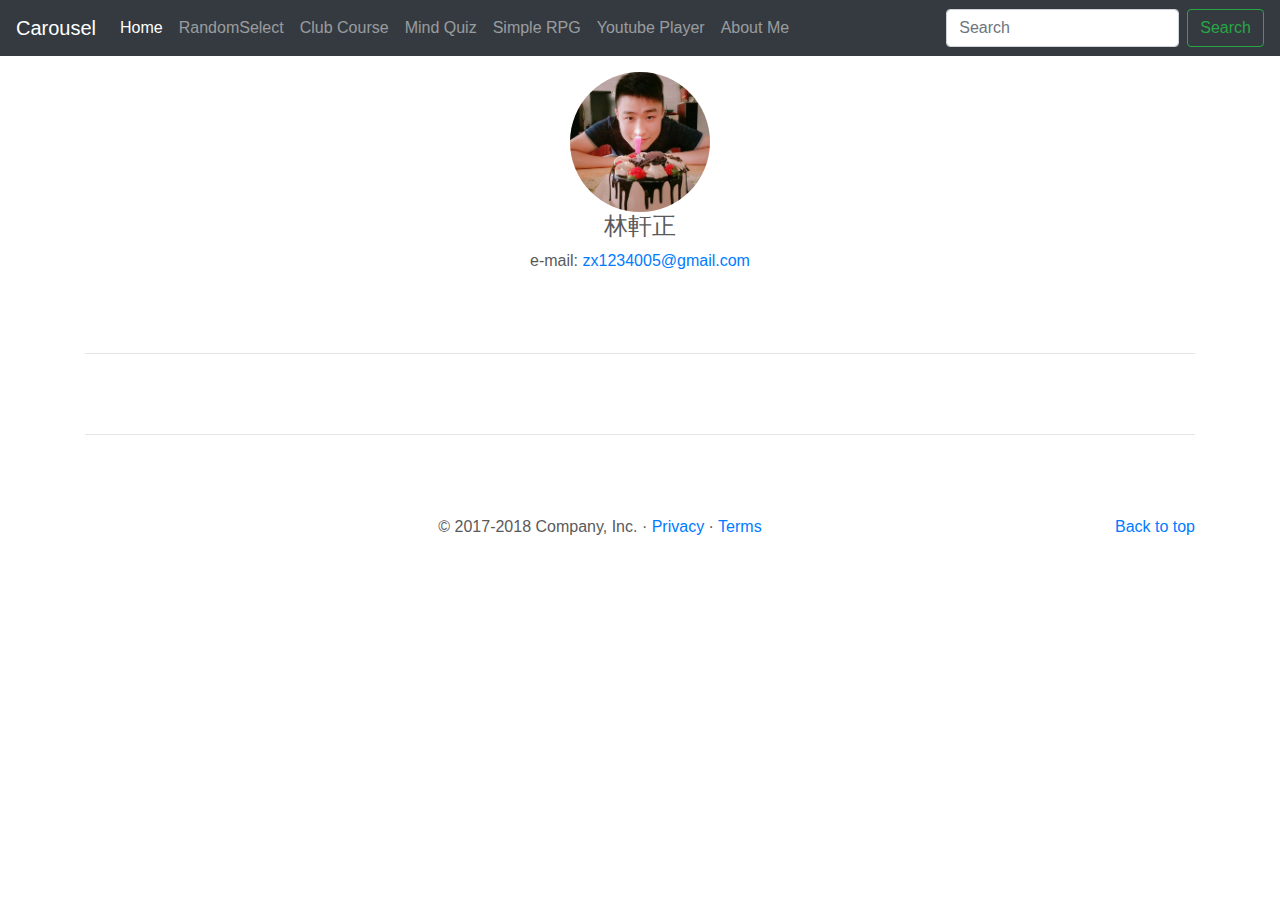
<file: About Me.html>
<!doctype html>
<html lang="en">
  <head>
    <meta charset="utf-8">
    <meta name="viewport" content="width=device-width, initial-scale=1, shrink-to-fit=no">
    <meta name="description" content="">
    <meta name="author" content="">
    <link rel="icon" href="favicon.ico">

    <title>Carousel Template for Bootstrap</title>

    <!-- Bootstrap core CSS -->
    <link href="dist/css/bootstrap.min.css" rel="stylesheet">
    <link rel="stylesheet" href="1_RandomSelector/style.css">
      
    <!-- Custom styles for this template -->
    <link href="carousel.css" rel="stylesheet">
    <link href="6_about me/style.css" rel="stylesheet">
  </head>
  <body>

    <header>
      <nav class="navbar navbar-expand-md navbar-dark fixed-top bg-dark">
        <a class="navbar-brand" href="#">Carousel</a>
        <button class="navbar-toggler" type="button" data-toggle="collapse" data-target="#navbarCollapse" aria-controls="navbarCollapse" aria-expanded="false" aria-label="Toggle navigation">
          <span class="navbar-toggler-icon"></span>
        </button>
        <div class="collapse navbar-collapse" id="navbarCollapse">
          <ul class="navbar-nav mr-auto">
            <li class="nav-item active">
              <a class="nav-link" href="index.html">Home </a>
            </li>
            <li class="nav-item">
              <a class="nav-link" href="RandomSelect.html">RandomSelect </a>
            </li>
              
            <li class="nav-item">
              <a class="nav-link" href="Club Course.html">Club Course </a>
            </li>
            
            <li class="nav-item">
              <a class="nav-link" href="Mind Quiz.html">Mind Quiz </a>
            </li>
            
            <li class="nav-item">
              <a class="nav-link" href="Simple RPG.html">Simple RPG </a>
            </li>
              
            <li class="nav-item">
              <a class="nav-link" href="Youtube Player.html">Youtube Player </a>
            </li>
              
            <li class="nav-item">
              <a class="nav-link" href="#">About Me <span class="sr-only">(current)</span></a>
            </li>
            <!--
            <li class="nav-item">
              <a class="nav-link disabled" href="#">Disabled</a>
            </li>  -->
          </ul>
          <form class="form-inline mt-2 mt-md-0">
            <input class="form-control mr-sm-2" type="text" placeholder="Search" aria-label="Search">
            <button class="btn btn-outline-success my-2 my-sm-0" type="submit">Search</button>
          </form>
        </div>
      </nav>
    </header>

    <br>
    <a href="https://www.facebook.com/profile.php?id=100002188099746"><img src="6_about me/Me.jpg" alt="MyProfile" class="rounded-circle" width="140" height="140" ></a>
    <br>
    <h4>林軒正</h4>
    <span>
      e-mail:<a href="Mailto:zx1234005@gmail.com"> zx1234005@gmail.com</a>
    </span>
    
      
      
    <main role="main">

      <div class="container marketing">
        <hr class="featurette-divider">
          
        <hr class="featurette-divider">
        <!-- /END THE FEATURETTES -->
      </div><!-- /.container -->

      <!-- FOOTER -->
      <footer class="container">
        <p class="float-right"><a href="#">Back to top</a></p>
        <p>&copy; 2017-2018 Company, Inc. &middot; <a href="#">Privacy</a> &middot; <a href="#">Terms</a></p>
      </footer>
    </main>

    <!-- Bootstrap core JavaScript
    ================================================== -->
    <!-- Placed at the end of the document so the pages load faster -->
    <script src="https://code.jquery.com/jquery-3.3.1.slim.min.js" integrity="sha384-q8i/X+965DzO0rT7abK41JStQIAqVgRVzpbzo5smXKp4YfRvH+8abtTE1Pi6jizo" crossorigin="anonymous"></script>
    <script>window.jQuery || document.write('<script src="assets/js/vendor/jquery-slim.min.js"><\/script>')</script>
    <script src="assets/js/vendor/popper.min.js"></script>
    <script src="dist/js/bootstrap.min.js"></script>
    <!-- Just to make our placeholder images work. Don't actually copy the next line! -->
    <script src="assets/js/vendor/holder.min.js"></script>
    <script src="1_RandomSelector/main.js"></script>
  </body>
</html>
</file>
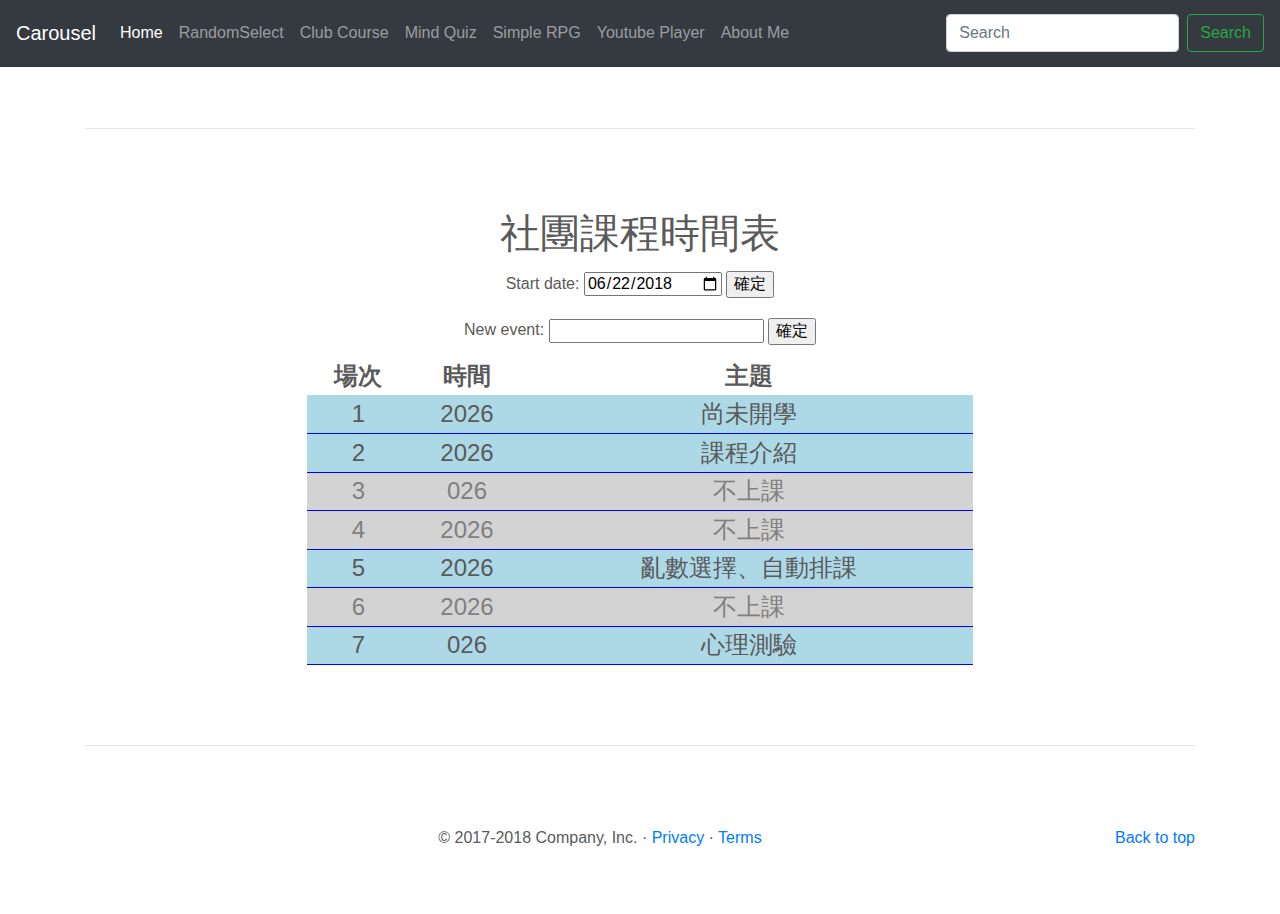
<file: Club Course.html>
<!doctype html>
<html lang="en">
  <head>
    <meta charset="utf-8">
    <meta name="viewport" content="width=device-width, initial-scale=1, shrink-to-fit=no">
    <meta name="description" content="">
    <meta name="author" content="">
    <link rel="icon" href="favicon.ico">

    <title>Carousel Template for Bootstrap</title>

    <!-- Bootstrap core CSS -->
    <link href="dist/css/bootstrap.min.css" rel="stylesheet">
    <link rel="stylesheet" href="2_Club Course/style.css">
      
    <!-- Custom styles for this template -->
    <link href="carousel.css" rel="stylesheet">
    <link href="2_Club Course/style.css" rel="stylesheet">
    
  </head>
  <body>

    <header>
      <nav class="navbar navbar-expand-md navbar-dark fixed-top bg-dark">
        <a class="navbar-brand" href="#">Carousel</a>
        <button class="navbar-toggler" type="button" data-toggle="collapse" data-target="#navbarCollapse" aria-controls="navbarCollapse" aria-expanded="false" aria-label="Toggle navigation">
          <span class="navbar-toggler-icon"></span>
        </button>
        <div class="collapse navbar-collapse" id="navbarCollapse">
          <ul class="navbar-nav mr-auto">
            <li class="nav-item active">
              <a class="nav-link" href="index.html">Home </a>
            </li>
            
            <li class="nav-item">
              <a class="nav-link" href="RandomSelect.html">RandomSelect </a>
            </li>
              
            <li class="nav-item">
              <a class="nav-link" href="#">Club Course <span class="sr-only">(current)</span></a>
            </li>
            
            <li class="nav-item">
              <a class="nav-link" href="Mind Quiz.html">Mind Quiz </a>
            </li>
            
            <li class="nav-item">
              <a class="nav-link" href="Simple RPG.html">Simple RPG </a>
            </li>
              
            <li class="nav-item">
              <a class="nav-link" href="Youtube Player.html">Youtube Player </a>
            </li>
            
            <li class="nav-item">
              <a class="nav-link" href="About Me.html">About Me </a>
            </li>
              
          </ul>
          <form class="form-inline mt-2 mt-md-0">
            <input class="form-control mr-sm-2" type="text" placeholder="Search" aria-label="Search">
            <button class="btn btn-outline-success my-2 my-sm-0" type="submit">Search</button>
          </form>
        </div>
      </nav>
    </header>

    <main role="main">

      <div class="container marketing">
        <hr class="featurette-divider">
          
          <h1>社團課程時間表</h1>

          <label for="stD">Start date:
            <input id="stD" type="date" value="2018-06-22">
            <input id="stb" type="button" value="確定">
          </label>
          <label for="newEvent">New event:
            <input id="newEvnt" type="text">
            <input id="stE" type="button" value="確定">
          </label>
          <table id="courseTable"></table>
          

          
        <hr class="featurette-divider">
          
        <!-- /END THE FEATURETTES -->
      </div><!-- /.container -->

      <!-- FOOTER -->
      <footer class="container">
        <p class="float-right"><a href="#">Back to top</a></p>
        <p>&copy; 2017-2018 Company, Inc. &middot; <a href="#">Privacy</a> &middot; <a href="#">Terms</a></p>
      </footer>
    </main>

    <!-- Bootstrap core JavaScript
    ================================================== -->
    <!-- Placed at the end of the document so the pages load faster -->
    <script src="https://code.jquery.com/jquery-3.3.1.slim.min.js" integrity="sha384-q8i/X+965DzO0rT7abK41JStQIAqVgRVzpbzo5smXKp4YfRvH+8abtTE1Pi6jizo" crossorigin="anonymous"></script>
    <script>window.jQuery || document.write('<script src="assets/js/vendor/jquery-slim.min.js"><\/script>')</script>
    <script src="assets/js/vendor/popper.min.js"></script>
    <script src="dist/js/bootstrap.min.js"></script>
    <!-- Just to make our placeholder images work. Don't actually copy the next line! -->
    <script src="assets/js/vendor/holder.min.js"></script>
    <script src="2_Club Course/topic.js"></script>
    <script src="2_Club Course/main.js"></script>
  </body>
</html>
</file>
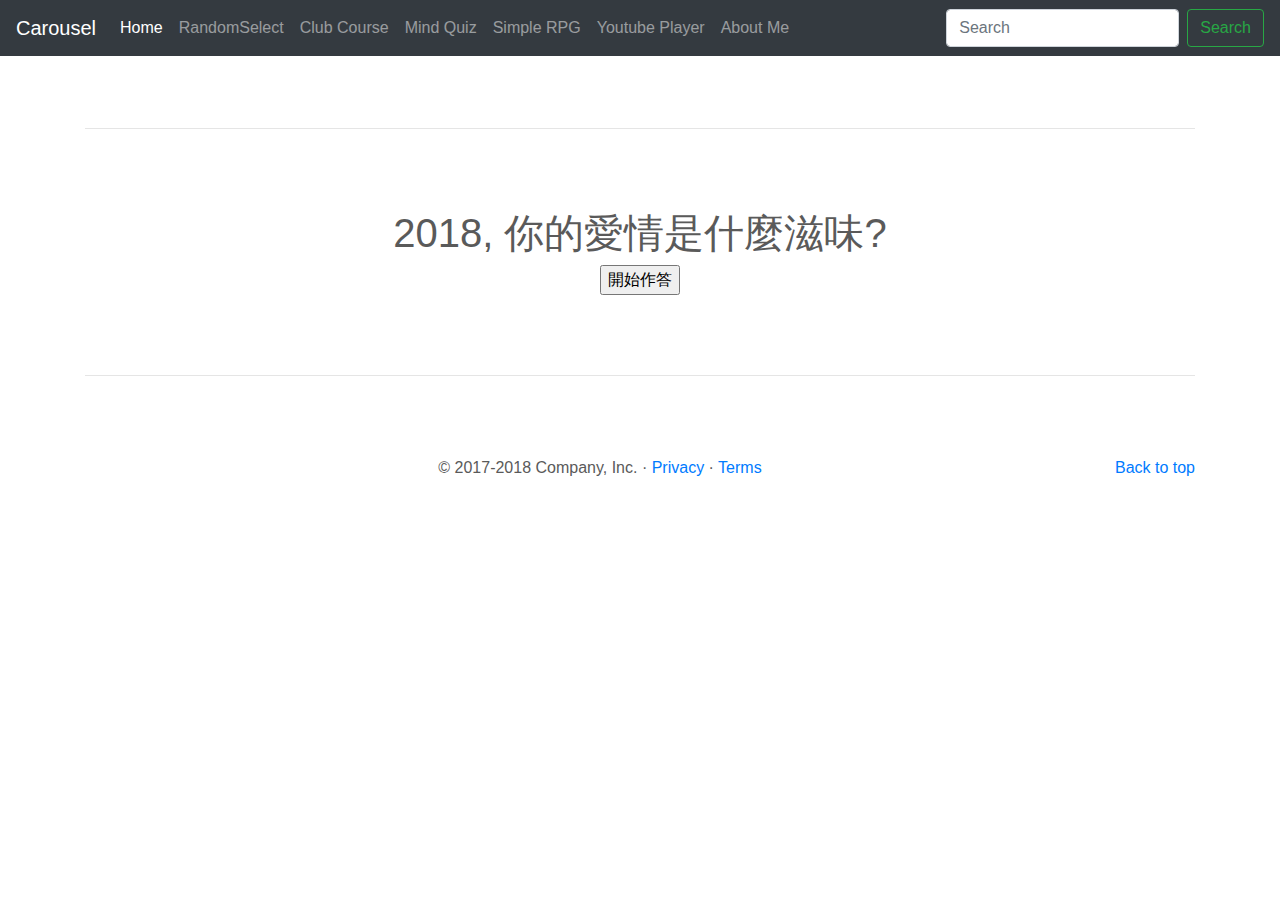
<file: Mind Quiz.html>
<!doctype html>
<html lang="en">
  <head>
    <meta charset="utf-8">
    <meta name="viewport" content="width=device-width, initial-scale=1, shrink-to-fit=no">
    <meta name="description" content="">
    <meta name="author" content="">
    <link rel="icon" href="favicon.ico">

    <title>Carousel Template for Bootstrap</title>

    <!-- Bootstrap core CSS -->
    <link href="dist/css/bootstrap.min.css" rel="stylesheet">
    <link rel="stylesheet" href="3_Mind Quiz/style.css">
      
    <!-- Custom styles for this template -->
    <link href="carousel.css" rel="stylesheet">
    <link href="3_Mind Quiz/style.css" rel="stylesheet">
  </head>
  <body>

    <header>
      <nav class="navbar navbar-expand-md navbar-dark fixed-top bg-dark">
        <a class="navbar-brand" href="#">Carousel</a>
        <button class="navbar-toggler" type="button" data-toggle="collapse" data-target="#navbarCollapse" aria-controls="navbarCollapse" aria-expanded="false" aria-label="Toggle navigation">
          <span class="navbar-toggler-icon"></span>
        </button>
        <div class="collapse navbar-collapse" id="navbarCollapse">
          <ul class="navbar-nav mr-auto">
            <li class="nav-item active">
              <a class="nav-link" href="index.html">Home </a>
            </li>
            
            <li class="nav-item">
              <a class="nav-link" href="RandomSelect.html">RandomSelect </a>
            </li>
              
            <li class="nav-item">
              <a class="nav-link" href="Club Course.html">Club Course </a>
            </li>
            
            <li class="nav-item">
              <a class="nav-link" href="#">Mind Quiz <span class="sr-only">(current)</span></a>
            </li>
            
            <li class="nav-item">
              <a class="nav-link" href="Simple RPG.html">Simple RPG </a>
            </li>
              
            <li class="nav-item">
              <a class="nav-link" href="Youtube Player.html">Youtube Player </a>
            </li>
              
            <li class="nav-item">
              <a class="nav-link" href="About Me.html">About Me </a>
            </li>
            
          </ul>
          <form class="form-inline mt-2 mt-md-0">
            <input class="form-control mr-sm-2" type="text" placeholder="Search" aria-label="Search">
            <button class="btn btn-outline-success my-2 my-sm-0" type="submit">Search</button>
          </form>
        </div>
      </nav>
    </header>

    <main role="main">

      <div class="container marketing">
        <hr class="featurette-divider">
          
          <h1>2018, 你的愛情是什麼滋味?</h1>
          <div>
              <h2 id="question"></h2>
              <div id="options"></div>
          </div>
          <input id="startButton" type="button" value="開始作答">
          
        <hr class="featurette-divider">
        <!-- /END THE FEATURETTES -->
      </div><!-- /.container -->

      <!-- FOOTER -->
      <footer class="container">
        <p class="float-right"><a href="#">Back to top</a></p>
        <p>&copy; 2017-2018 Company, Inc. &middot; <a href="#">Privacy</a> &middot; <a href="#">Terms</a></p>
      </footer>
    </main>

    <!-- Bootstrap core JavaScript
    ================================================== -->
    <!-- Placed at the end of the document so the pages load faster -->
    <script src="https://code.jquery.com/jquery-3.3.1.slim.min.js" integrity="sha384-q8i/X+965DzO0rT7abK41JStQIAqVgRVzpbzo5smXKp4YfRvH+8abtTE1Pi6jizo" crossorigin="anonymous"></script>
    <script>window.jQuery || document.write('<script src="assets/js/vendor/jquery-slim.min.js"><\/script>')</script>
    <script src="assets/js/vendor/popper.min.js"></script>
    <script src="dist/js/bootstrap.min.js"></script>
    <!-- Just to make our placeholder images work. Don't actually copy the next line! -->
    <script src="assets/js/vendor/holder.min.js"></script>
    <script src="3_Mind Quiz/data.js"></script>
    <script src="3_Mind Quiz/main.js"></script>
  </body>
</html>
</file>
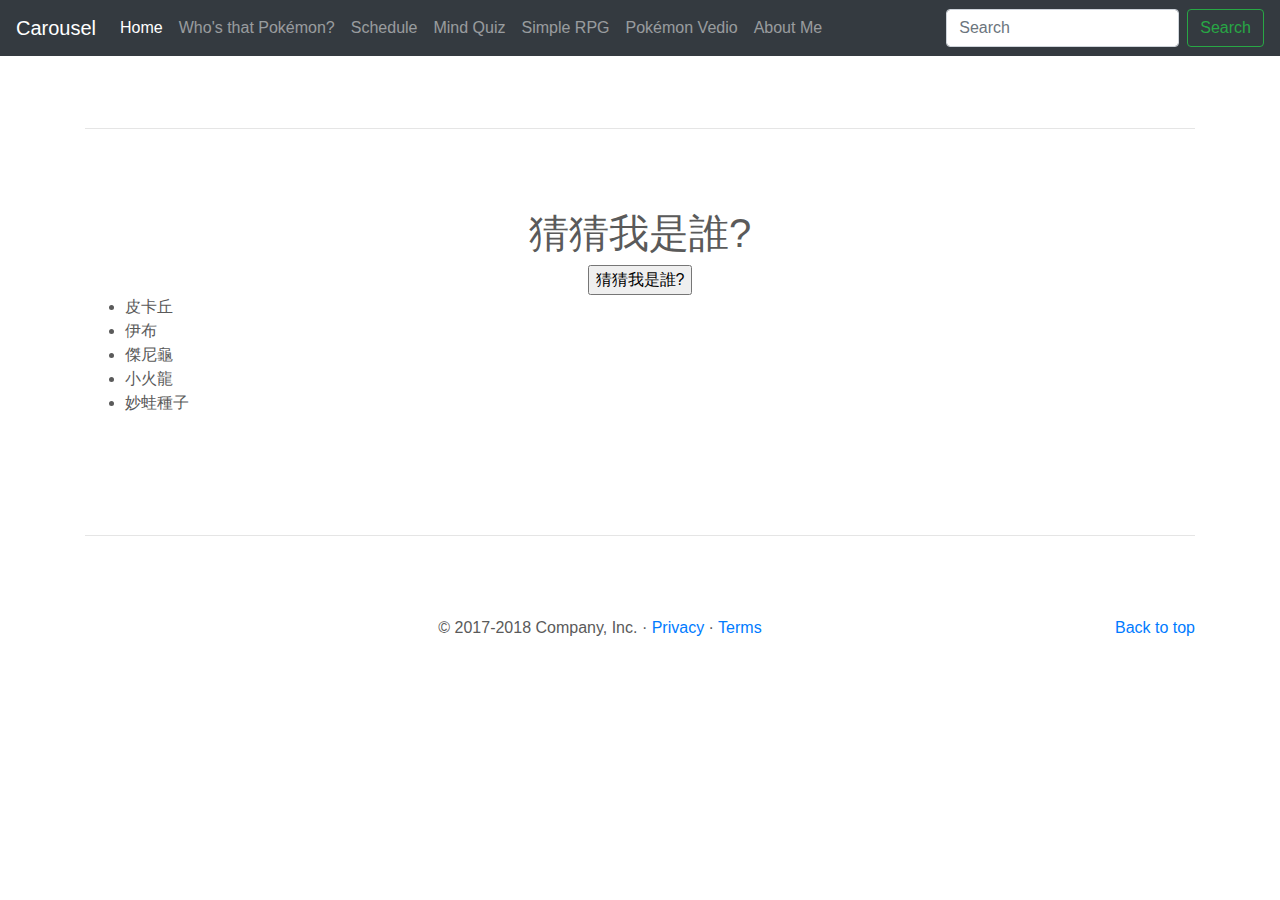
<file: RandomSelect.html>
<!doctype html>
<html lang="en">
  <head>
    <meta charset="utf-8">
    <meta name="viewport" content="width=device-width, initial-scale=1, shrink-to-fit=no">
    <meta name="description" content="">
    <meta name="author" content="">
    <link rel="icon" href="favicon.ico">

    <title>Carousel Template for Bootstrap</title>

    <!-- Bootstrap core CSS -->
    <link href="dist/css/bootstrap.min.css" rel="stylesheet">
    <link rel="stylesheet" href="1_RandomSelector/style.css">
      
    <!-- Custom styles for this template -->
    <link href="carousel.css" rel="stylesheet">
    <link href="1_RandomSelector/style.css" rel="stylesheet">
  </head>
  <body>

    <header>
      <nav class="navbar navbar-expand-md navbar-dark fixed-top bg-dark">
        <a class="navbar-brand" href="#">Carousel</a>
        <button class="navbar-toggler" type="button" data-toggle="collapse" data-target="#navbarCollapse" aria-controls="navbarCollapse" aria-expanded="false" aria-label="Toggle navigation">
          <span class="navbar-toggler-icon"></span>
        </button>
        <div class="collapse navbar-collapse" id="navbarCollapse">
          <ul class="navbar-nav mr-auto">
            <li class="nav-item active">
              <a class="nav-link" href="index.html">Home </a>
            </li>
            <li class="nav-item">
              <a class="nav-link" href="#">Who's that Pokémon? <span class="sr-only">(current)</span></a>
            </li>
              
            <li class="nav-item">
              <a class="nav-link" href="Club Course.html">Schedule </a>
            </li>
            
            <li class="nav-item">
              <a class="nav-link" href="Mind Quiz.html">Mind Quiz </a>
            </li>
            
            <li class="nav-item">
              <a class="nav-link" href="Simple RPG.html">Simple RPG </a>
            </li>
              
            <li class="nav-item">
              <a class="nav-link" href="Youtube Player.html">Pokémon Vedio </a>
            </li>
              
            <li class="nav-item">
              <a class="nav-link" href="About Me.html">About Me </a>
            </li>
            
            <!--
            <li class="nav-item">
              <a class="nav-link disabled" href="#">Disabled</a>
            </li>  -->
          </ul>
          <form class="form-inline mt-2 mt-md-0">
            <input class="form-control mr-sm-2" type="text" placeholder="Search" aria-label="Search">
            <button class="btn btn-outline-success my-2 my-sm-0" type="submit">Search</button>
          </form>
        </div>
      </nav>
    </header>

    <main role="main">

      <div class="container marketing">
        <hr class="featurette-divider">
          <h1>猜猜我是誰?</h1>
          <input type="button" value="猜猜我是誰?">
          <ul id="choices">
            <li>皮卡丘</li>
            <li>伊布</li>
            <li>傑尼龜</li>
            <li>小火龍</li>
            <li>妙蛙種子</li>
          </ul>
          <img>
        <hr class="featurette-divider">
        <!-- /END THE FEATURETTES -->
      </div><!-- /.container -->

      <!-- FOOTER -->
      <footer class="container">
        <p class="float-right"><a href="#">Back to top</a></p>
        <p>&copy; 2017-2018 Company, Inc. &middot; <a href="#">Privacy</a> &middot; <a href="#">Terms</a></p>
      </footer>
    </main>

    <!-- Bootstrap core JavaScript
    ================================================== -->
    <!-- Placed at the end of the document so the pages load faster -->
    <script src="https://code.jquery.com/jquery-3.3.1.slim.min.js" integrity="sha384-q8i/X+965DzO0rT7abK41JStQIAqVgRVzpbzo5smXKp4YfRvH+8abtTE1Pi6jizo" crossorigin="anonymous"></script>
    <script>window.jQuery || document.write('<script src="assets/js/vendor/jquery-slim.min.js"><\/script>')</script>
    <script src="assets/js/vendor/popper.min.js"></script>
    <script src="dist/js/bootstrap.min.js"></script>
    <!-- Just to make our placeholder images work. Don't actually copy the next line! -->
    <script src="assets/js/vendor/holder.min.js"></script>
    <script src="1_RandomSelector/main.js"></script>
  </body>
</html>
</file>
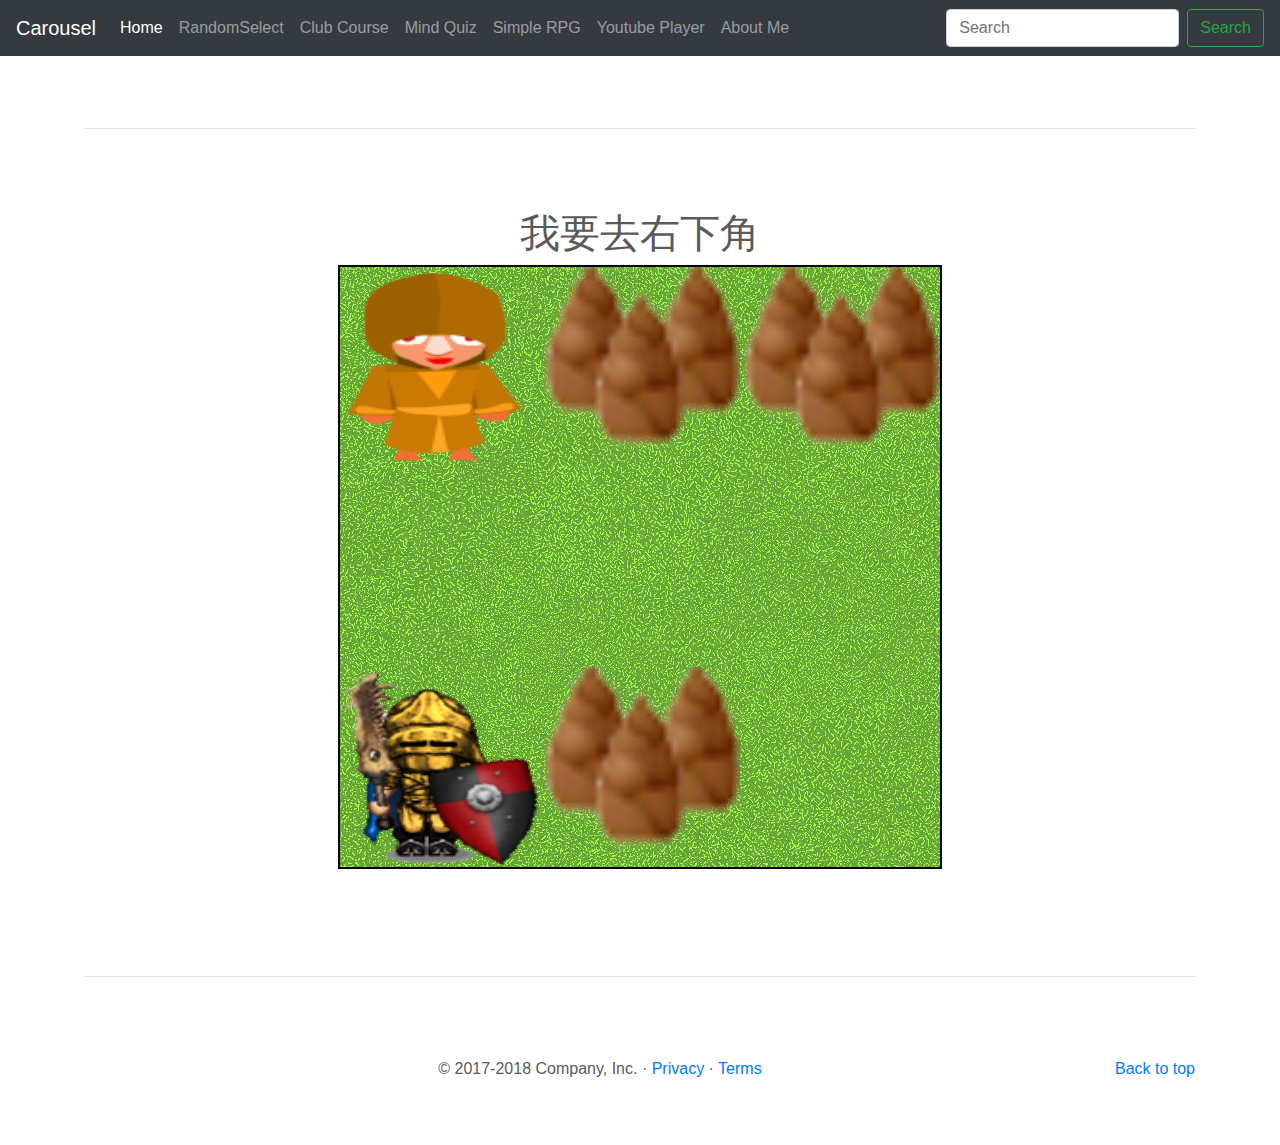
<file: Simple RPG.html>
<!doctype html>
<html lang="en">
  <head>
    <meta charset="utf-8">
    <meta name="viewport" content="width=device-width, initial-scale=1, shrink-to-fit=no">
    <meta name="description" content="">
    <meta name="author" content="">
    <link rel="icon" href="favicon.ico">

    <title>Carousel Template for Bootstrap</title>

    <!-- Bootstrap core CSS -->
    <link href="dist/css/bootstrap.min.css" rel="stylesheet">
    <link rel="stylesheet" href="4_Simple RPG/style.css">
      
    <!-- Custom styles for this template -->
    <link href="carousel.css" rel="stylesheet">
    <link href="4_Simple RPG/style.css" rel="stylesheet">
  </head>
  <body>

    <header>
      <nav class="navbar navbar-expand-md navbar-dark fixed-top bg-dark">
        <a class="navbar-brand" href="#">Carousel</a>
        <button class="navbar-toggler" type="button" data-toggle="collapse" data-target="#navbarCollapse" aria-controls="navbarCollapse" aria-expanded="false" aria-label="Toggle navigation">
          <span class="navbar-toggler-icon"></span>
        </button>
        <div class="collapse navbar-collapse" id="navbarCollapse">
          <ul class="navbar-nav mr-auto">
            <li class="nav-item active">
              <a class="nav-link" href="index.html">Home </a>
            </li>
            
            <li class="nav-item">
              <a class="nav-link" href="RandomSelect.html">RandomSelect </a>
            </li>
              
            <li class="nav-item">
              <a class="nav-link" href="Club Course.html">Club Course </a>
            </li>
            
            <li class="nav-item">
              <a class="nav-link" href="Mind Quiz.html">Mind Quiz </a>
            </li>
            
            <li class="nav-item">
              <a class="nav-link" href="#">Simple RPG <span class="sr-only">(current)</span></a>
            </li>
              
            <li class="nav-item">
              <a class="nav-link" href="Youtube Player.html">Youtube Player </a>
            </li>
              
            <li class="nav-item">
              <a class="nav-link" href="About Me.html">About Me </a>
            </li>
              
          </ul>
          <form class="form-inline mt-2 mt-md-0">
            <input class="form-control mr-sm-2" type="text" placeholder="Search" aria-label="Search">
            <button class="btn btn-outline-success my-2 my-sm-0" type="submit">Search</button>
          </form>
        </div>
      </nav>
    </header>

    <main role="main">

      <div class="container marketing">
        <hr class="featurette-divider">
          
          <h1>我要去右下角</h1>
          <div>
              <canvas id="myCanvas" width="600" height="600"></canvas>
              <p id="talkBox"></p>
          </div>
          
        <hr class="featurette-divider">
        <!-- /END THE FEATURETTES -->
      </div><!-- /.container -->

      <!-- FOOTER -->
      <footer class="container">
        <p class="float-right"><a href="#">Back to top</a></p>
        <p>&copy; 2017-2018 Company, Inc. &middot; <a href="#">Privacy</a> &middot; <a href="#">Terms</a></p>
      </footer>
    </main>

    <!-- Bootstrap core JavaScript
    ================================================== -->
    <!-- Placed at the end of the document so the pages load faster -->
    <script src="https://code.jquery.com/jquery-3.3.1.slim.min.js" integrity="sha384-q8i/X+965DzO0rT7abK41JStQIAqVgRVzpbzo5smXKp4YfRvH+8abtTE1Pi6jizo" crossorigin="anonymous"></script>
    <script>window.jQuery || document.write('<script src="assets/js/vendor/jquery-slim.min.js"><\/script>')</script>
    <script src="assets/js/vendor/popper.min.js"></script>
    <script src="dist/js/bootstrap.min.js"></script>
    <!-- Just to make our placeholder images work. Don't actually copy the next line! -->
    <script src="assets/js/vendor/holder.min.js"></script>
    <script src="4_Simple RPG/main.js"></script>
  </body>
</html>
</file>
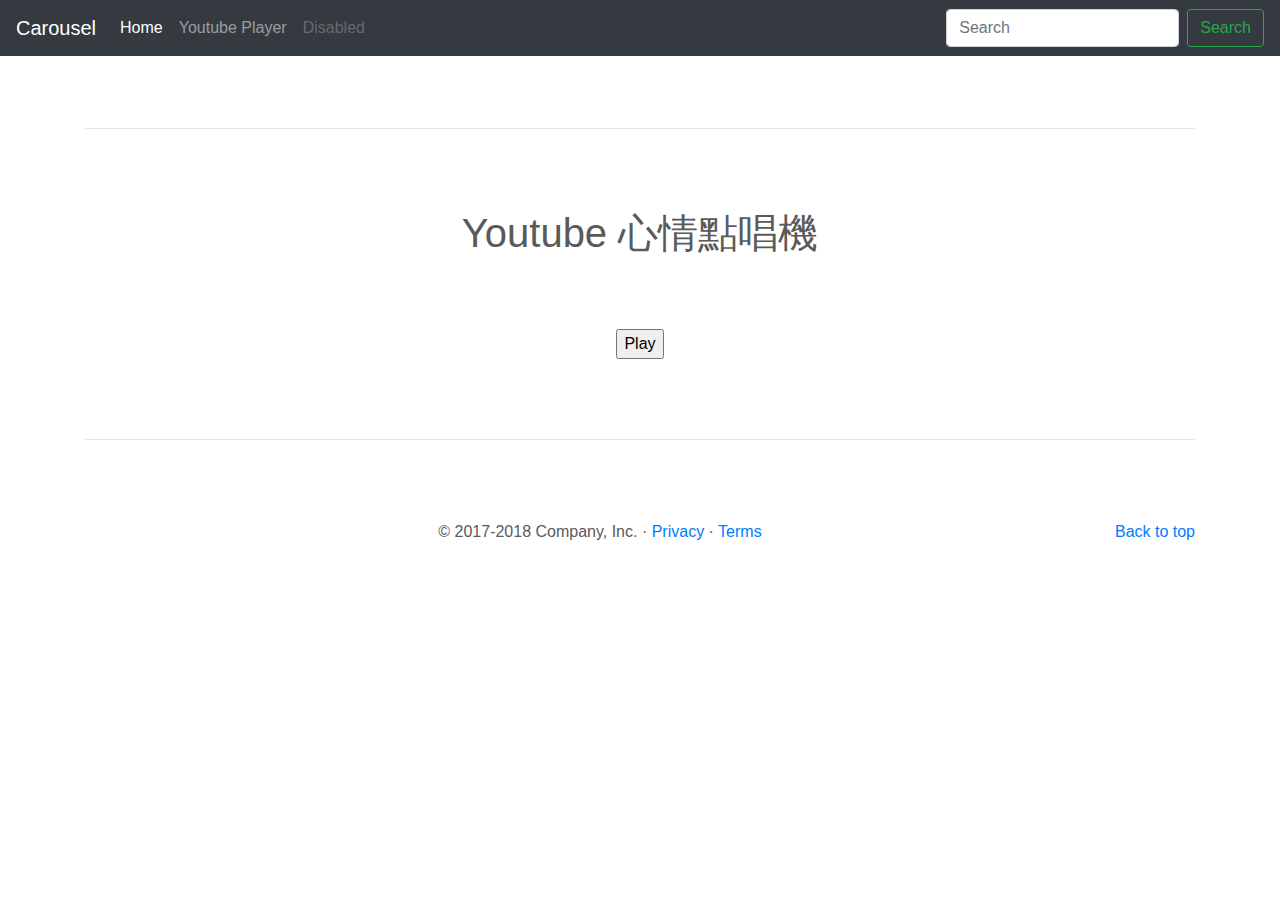
<file: Youtube Player.html>
<!doctype html>
<html lang="en">
  <head>
    <meta charset="utf-8">
    <meta name="viewport" content="width=device-width, initial-scale=1, shrink-to-fit=no">
    <meta name="description" content="">
    <meta name="author" content="">
    <link rel="icon" href="favicon.ico">

    <title>Carousel Template for Bootstrap</title>

    <!-- Bootstrap core CSS -->
    <link href="dist/css/bootstrap.min.css" rel="stylesheet">
    <link rel="stylesheet" href="5_Youtube Player/style.css">
      
    <!-- Custom styles for this template -->
    <link href="carousel.css" rel="stylesheet">
  </head>
  <body>

    <header>
      <nav class="navbar navbar-expand-md navbar-dark fixed-top bg-dark">
        <a class="navbar-brand" href="#">Carousel</a>
        <button class="navbar-toggler" type="button" data-toggle="collapse" data-target="#navbarCollapse" aria-controls="navbarCollapse" aria-expanded="false" aria-label="Toggle navigation">
          <span class="navbar-toggler-icon"></span>
        </button>
        <div class="collapse navbar-collapse" id="navbarCollapse">
          <ul class="navbar-nav mr-auto">
            <li class="nav-item active">
              <a class="nav-link" href="index.html">Home </a>
            </li>
            <li class="nav-item">
              <a class="nav-link" href="#">Youtube Player <span class="sr-only">(current)</span></a>
            </li>
            <li class="nav-item">
              <a class="nav-link disabled" href="#">Disabled</a>
            </li>
          </ul>
          <form class="form-inline mt-2 mt-md-0">
            <input class="form-control mr-sm-2" type="text" placeholder="Search" aria-label="Search">
            <button class="btn btn-outline-success my-2 my-sm-0" type="submit">Search</button>
          </form>
        </div>
      </nav>
    </header>

    <main role="main">

      <div class="container marketing">
        <hr class="featurette-divider">
          
          <h1>Youtube 心情點唱機</h1>
          <h2></h2>
          <div id="player"></div>
          <br>
          <input type="button" id="playButton" value="Play">
        
        <hr class="featurette-divider">
        <!-- /END THE FEATURETTES -->
      </div><!-- /.container -->

      <!-- FOOTER -->
      <footer class="container">
        <p class="float-right"><a href="#">Back to top</a></p>
        <p>&copy; 2017-2018 Company, Inc. &middot; <a href="#">Privacy</a> &middot; <a href="#">Terms</a></p>
      </footer>
    </main>

    <!-- Bootstrap core JavaScript
    ================================================== -->
    <!-- Placed at the end of the document so the pages load faster -->
    <script src="https://code.jquery.com/jquery-3.3.1.slim.min.js" integrity="sha384-q8i/X+965DzO0rT7abK41JStQIAqVgRVzpbzo5smXKp4YfRvH+8abtTE1Pi6jizo" crossorigin="anonymous"></script>
    <script>window.jQuery || document.write('<script src="assets/js/vendor/jquery-slim.min.js"><\/script>')</script>
    <script src="assets/js/vendor/popper.min.js"></script>
    <script src="dist/js/bootstrap.min.js"></script>
    <!-- Just to make our placeholder images work. Don't actually copy the next line! -->
    <script src="assets/js/vendor/holder.min.js"></script>
    <script src="5_Youtube Player/main.js"></script>
  </body>
</html>
</file>
<file: 1_RandomSelector/style.css>
body{
    text-align: center;
}

li{
    text-align: left;
}
</file>
<file: carousel.css>
/* GLOBAL STYLES
-------------------------------------------------- */
/* Padding below the footer and lighter body text */

body {
  padding-top: 3rem;
  padding-bottom: 3rem;
  color: #5a5a5a;
}


/* CUSTOMIZE THE CAROUSEL
-------------------------------------------------- */

/* Carousel base class */
.carousel {
  margin-bottom: 4rem;
}
/* Since positioning the image, we need to help out the caption */
.carousel-caption {
  bottom: 3rem;
  z-index: 10;
  /*color: floralwhite;
  text-shadow: black 0.1em 0.1em 0.2em;*/
}
.carousel-item active h1 {
  color: floralwhite;
  text-shadow: black 0.1em 0.1em 0.2em;
}
.carousel-caption h1 {
  color: floralwhite;
  text-shadow: black 0.1em 0.1em 0.2em;
}
/* Declare heights because of positioning of img element */
.carousel-item {
  height: 32rem;
  background-color: #777;
}

.carousel-item > img {
  position: absolute;
  top: 0;
  left: 0;
  min-width: 100%;
  height: 32rem;
}


/* MARKETING CONTENT
-------------------------------------------------- */

/* Center align the text within the three columns below the carousel */
.marketing .col-lg-4 {
  margin-bottom: 1.5rem;
  text-align: center;
}
.marketing h2 {
  font-weight: 400;
}
.marketing .col-lg-4 p {
  margin-right: .75rem;
  margin-left: .75rem;
}


/* Featurettes
------------------------- */

.featurette-divider {
  margin: 5rem 0; /* Space out the Bootstrap <hr> more */
}

/* Thin out the marketing headings */
.featurette-heading {
  font-weight: 300;
  line-height: 1;
  letter-spacing: -.05rem;
}


/* RESPONSIVE CSS
-------------------------------------------------- */

@media (min-width: 40em) {
  /* Bump up size of carousel content */
  .carousel-caption p {
    margin-bottom: 1.25rem;
    font-size: 1.25rem;
    line-height: 1.4;
  }

  .featurette-heading {
    font-size: 50px;
  }
}

@media (min-width: 62em) {
  .featurette-heading {
    margin-top: 7rem;
  }
}
</file>
<file: 6_about me/style.css>
body{
    text-align: center;
}
table{
    width:60%;
    margin: auto;
    font-size: 1.5em;
}
td{
    border-bottom: 1px solid blue;
    background-color: aquamarine;
}
</file>
<file: 2_Club Course/style.css>
body{
    text-align: center;
}

table{
    width: 60%;
    margin: auto;
    font-size: 1.5em;
}

td{
    border-bottom: 1px solid blue;
}

label {
    display: block;
    font: 1rem 'Fira Sans', sans-serif;
}

input,
label {
    margin: .4rem 0;
}

.note {
    font-size: .8em;
}
</file>
<file: 3_Mind Quiz/style.css>
body{
    text-align: center;
}
</file>
<file: 4_Simple RPG/style.css>
body{
    text-align: center;
}

canvas{
    border: 2px solid black;
    background-image: url(images/grasses68.gif);
}

#talkBox{
    height: 20px;
    color: brown;
    font-size: 26px;
    font-weight: bold;
}
</file>
<file: 5_Youtube Player/style.css>
body{
    text-align: center;
}

h2{
    height: 32px;
}
</file>
